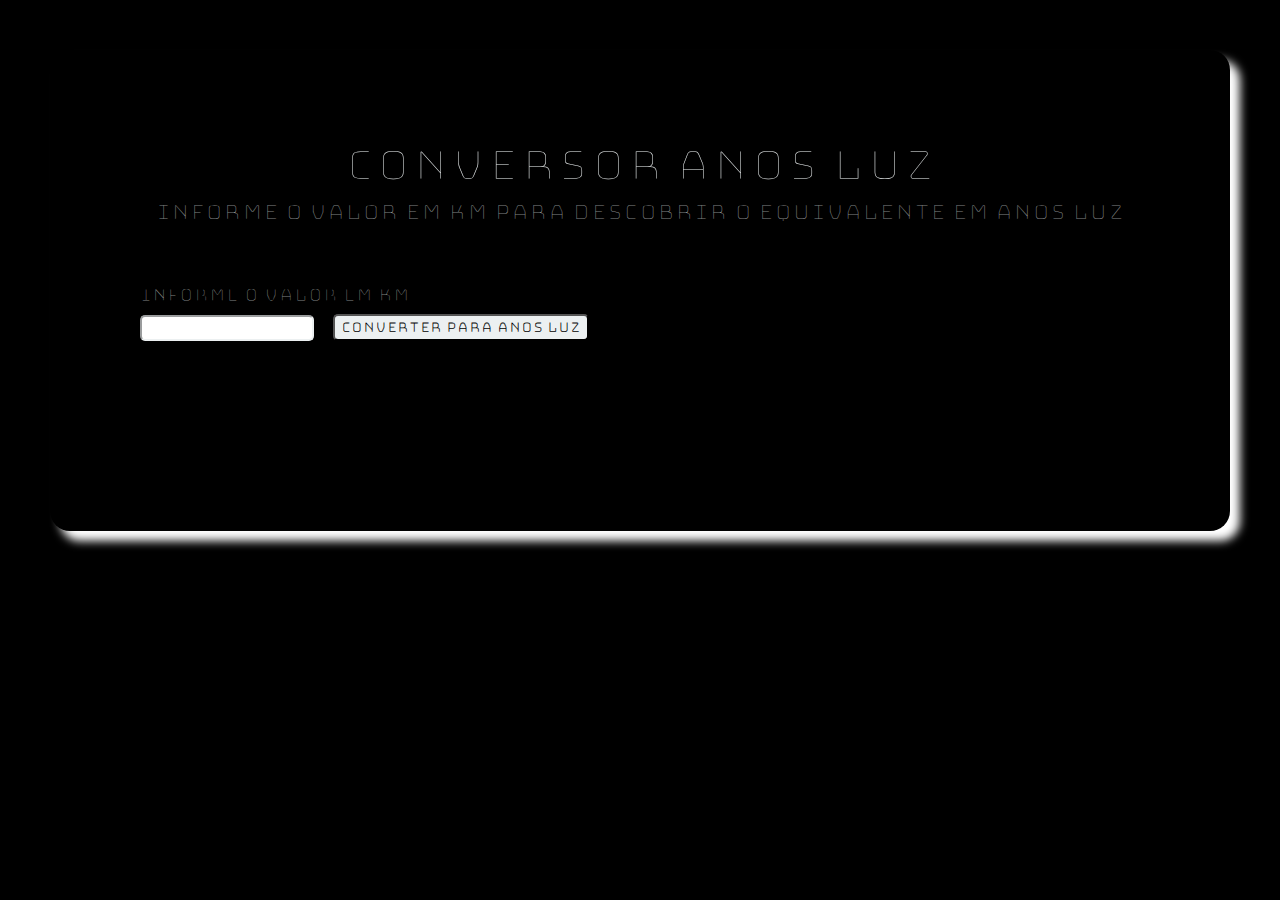
<file: ConversorAnosLuz/index.html>
<!DOCTYPE html>
<html lang="en">
    <head>
        <meta charset="UTF-8">
        <meta http-equiv="X-UA-Compatible" content="IE=edge">
        <meta name="viewport" content="width=device-width, initial-scale=1.0">
        <link type="text/css" rel="stylesheet" href="assets/css/reset.css">
        <link rel="preconnect" href="https://fonts.googleapis.com">
        <link rel="preconnect" href="https://fonts.gstatic.com" crossorigin>
        <link href="https://fonts.googleapis.com/css2?family=Bungee+Hairline&display=swap" rel="stylesheet">
        <link type="text/css" rel="stylesheet" href="assets/css/style.css">
        <title>Imersão Dev Alura - Aula 02</title>
    </head>
    <body>
        <div class="container-img">
            <div class="container-main">
                <header>
                    <h1>Conversor Anos Luz</h1>
                </header>

                <main>
                    <p class="description">
                        Informe o valor em Km para descobrir o equivalente em anos luz
                    </p>
                    <label>Informe o valor em km</label><br>
                    <input type="number" id="user-value"/>
                    <button type="button" onclick="convertToYL()">Converter para Anos Luz</button>
                    <p id="result"></p>
                </main>
            </div>
        </div>
        
        <script type="text/javascript" src="assets/js/script.js"></script>
    </body>
</html>
</file>
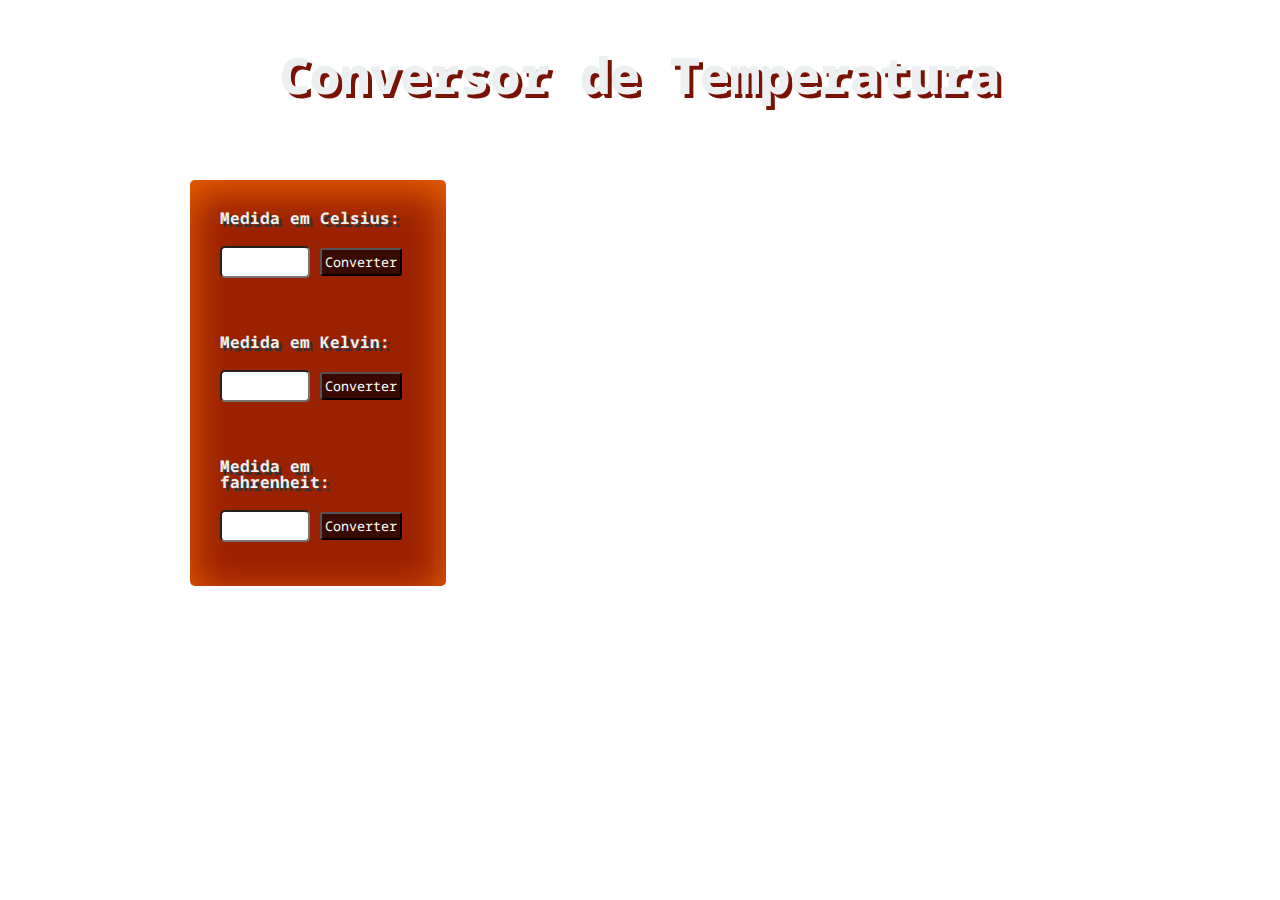
<file: ConversorDeTemperatura/index.html>
<html>
    <head>
        <title> Imersão Dev Alura - Aula 01 </title>
        <link type="text/css" rel="stylesheet" href="assets/css/reset.css">
        <link rel="preconnect" href="https://fonts.googleapis.com">
        <link rel="preconnect" href="https://fonts.gstatic.com" crossorigin>
        <link href="https://fonts.googleapis.com/css2?family=Noto+Sans+Mono:wght@200;300;400;700;900&display=swap" rel="stylesheet">
        <link type="text/css" rel="stylesheet" href="assets/css/style.css">
    </head>
    <body>
        <header>
            <h1>Conversor de Temperatura</h1>
        </header>

        <main>
            <section>
                <div class="container-temperature">
                    <label class="lbl-measure">Medida em Celsius:</label>
                    <input type="number" class="user-value" id="value-celsius"></input>
                    <button type="button" class="btn-convert" id="btn-celsius" onclick="convertCelsius()">Converter</button>
                </div>
                <br><br>
                <div class="container-temperature">
                    <label class="lbl-measure">Medida em Kelvin:</label>
                    <input type="number" class="user-value" id="value-kelvin"></input>
                    <button type="button" class="btn-convert" id="btn-kelvin" onclick="convertKelvin()">Converter</button>
                </div>
                <br><br>
                <div class="container-temperature">
                    <label class="lbl-measure">Medida em fahrenheit:</label>
                    <input type="number" class="user-value" id="value-fahrenheit"></input>
                    <button type="button" class="btn-convert" id="btn-fahrenheit" onclick="convertFahrenheit()">Converter</button>
                </div>
            </section>

            <aside>
                <p id="result"></p>
            </aside>
        </main>

        <script type="text/javascript" src="assets/js/script.js"></script>
    </body>
</html>
</file>
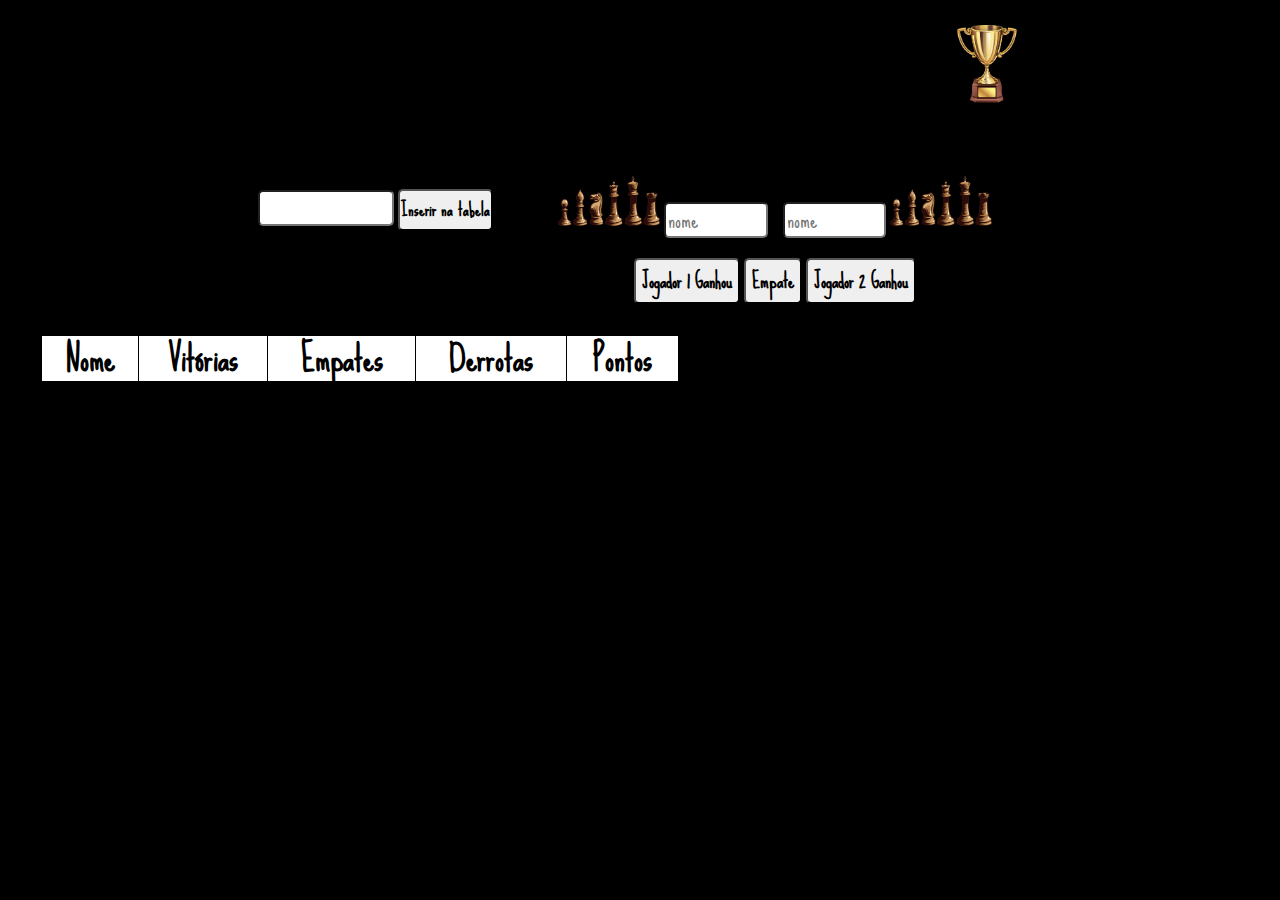
<file: Xadrez/index.html>
<!DOCTYPE html>
<html lang="en">
<head>
    <meta charset="UTF-8">
    <meta http-equiv="X-UA-Compatible" content="IE=edge">
    <meta name="viewport" content="width=device-width, initial-scale=1.0">
    <link type="text/css" rel="stylesheet" href="assets/css/reset.css">
    <link rel="preconnect" href="https://fonts.googleapis.com">
    <link rel="preconnect" href="https://fonts.gstatic.com" crossorigin>
    <link href="https://fonts.googleapis.com/css2?family=Sue+Ellen+Francisco&display=swap" rel="stylesheet">
    <link type="text/css" rel="stylesheet" href="assets/css/style.css">
    <title>Imersão Dev Alura - Aula 06</title>
</head>
<body>

    <header>
        <h1>Tabela de classificação</h1>
        <div class="current-winner">
            <img src="assets/img/trofeu.png">
            <p>Atual Vencedor(a):</p>
            <h3 id="winner"></h3>
        </div>
    </header>

    <main>
        <div class="register-player">
            <label id="lbl-register">Informe o nome do(a) jogador(a):</label><br>
            <input class="text-input" type="text" id="player-name">
            <button id="btn-register" type="submit" onclick="register()">Inserir na tabela</button>
        </div>

        <div class="round">
            <label id="lbl-round">Partida</label><br>
            <img src="assets/img/chess2.png" style="width: 8vw;">
            <input class="text-input" id="input-player1" type="text" placeholder="nome"> 
            X
            <input class="text-input" id="input-player2" type="text" placeholder="nome">
            <img src="assets/img/chess2.png" style="width: 8vw;"><br>
        
            <div class="container-buttons">
                <button id="player1-won" type="submit" onclick="player1Won()">Jogador 1 Ganhou</button>
                <button id="btn-draw" type="submit" onclick="addDraw()">Empate</button>
                <button id="player2-won" type="submit" onclick="player2Won()">Jogador 2 Ganhou</button><br>
            </div>
        </div>
    </main>

    <table>
        <thead>
            <tr>
                <th>Nome</th>
                <th>Vitórias</th>
                <th>Empates</th>
                <th>Derrotas</th>
                <th>Pontos</th>
            </tr>
        </thead>
        <tbody id="playersTable"></tbody>
    </table>
    
    <script type="text/javascript" src="assets/js/script.js"></script>
</body>
</html>
</file>
<file: ConversorAnosLuz/assets/css/style.css>
body {
    background-color: #000;
    background-image: url(https://images.pexels.com/photos/816608/pexels-photo-816608.jpeg?auto=compress&cs=tinysrgb&dpr=2&h=650&w=940);
    font-family: 'Bungee Hairline', cursive;
}

.container-img {
    margin: 50px;
    background-image: url(https://media1.giphy.com/media/l1KXtGiWieAhji91u/giphy.gif?cid=ecf05e470sgbo86evltdg9qxet41pzc1kpe715y1h38wudef&rid=giphy.gif&ct=g);
    background-repeat: no-repeat;
    background-size: cover;
    padding: 90px;
    border-radius: 20px;
    box-shadow: 10px 10px 10px #fff;
}

header {
    text-align: center;
    text-shadow: 5px 5px #000;
    font-size: 50px;
    color: #ecf0f1;
}

.description {
    text-align: center;
    text-shadow: 4px 4px #000;
    font-size: 25px;
    margin-top: 10px;
    margin-bottom: 60px;
    color:#ecf0f1;
}

label {
    text-align: left;
    text-shadow: 4px 4px #000;
    font-size: 20px;
    color:#ecf0f1;
}

input {
    text-align: left;
    font-size: 15px;
    margin-top: 10px;
    border-radius: 5px;
    border-color: #ecf0f1;
    width: 13vw;
    font-family: 'Bungee Hairline', cursive;
    font-weight: 900;
}

button {
    font-size: 16px;
    margin-left: 15px;
    background-color: #ecf0f1;
    border-color: #000;
    border-radius: 5px;
    font-family: 'Bungee Hairline', cursive;
    font-weight: 900;
}

button:hover {
    text-align: left;
    font-size: 17px;
    background-color: #D980FA;
    border-color: #000;
}

main #result {
    margin-top: 100px;
    text-align: center;
    text-shadow: 3px 3px #000;
    font-size: 30px;
    font-weight: 900;
    color: #ecf0f1;
}
</file>
<file: ConversorDeTemperatura/assets/css/style.css>
body {
    font-family: 'Noto Sans Mono', monospace;
    background-image: url(https://images.pexels.com/photos/270815/pexels-photo-270815.jpeg?auto=compress&cs=tinysrgb&dpr=2&h=650&w=940);
    background-size: cover;
    background-repeat: no-repeat;
}

header {
    margin-top: 50px;
    text-align: center;
}

header h1 {
    font-weight: 900;
    font-size: 50px;
    color: #ecf0f1;
    text-shadow: 4px 4px #7a1204;
}

main {
    display: flex;
}

section {
    margin-left: 190px;
    margin-top: 80px;
    width: 20vw;
    padding: 30px;
    border-radius: 5px;
    background-color: #9a2102;
    box-shadow: inset 0 10px 40px #f16500;
    background-image: url(https://img2.gratispng.com/20180410/duw/kisspng-computer-icons-download-temperature-5accebbc2b56a7.8982183015233791321775.jpg);
    background-size: 50px 50px, 10px 30px;
    background-repeat: repeat-x;
    background-position: 0 bottom;
    padding-bottom: 20px;
}

.container-temperature {
    padding-bottom: 20px;
}

.lbl-measure {
    display: block;
    padding-bottom: 20px;
    color: #ecf0f1;
    text-shadow: 3px 3px #2d3436;
    font-weight: 700;
}

.user-value {
    font-family: 'Noto Sans Mono', monospace;
    font-weight: 400;
    border-radius: 5px;
    padding: 5px;
    width: 7vw;
    margin-bottom: 4px;
}

.btn-convert {
    border-radius: 3px;
    font-family: 'Noto Sans Mono', monospace;
    font-weight: 400;
    padding: 3px;
    background-color: #370901;
    color: #fff;
}

aside {
    margin: 200px 120px 0 90px;
}

aside #result {
    font-size: 30px;
    text-shadow: none;
    font-weight: 700;
    color: #ecf0f1;
    text-shadow: 5px 5px #000;
}

body:hover {
    background-image: url(https://i.picsum.photos/id/1020/4288/2848.jpg?hmac=Jo3ofatg0fee3HGOliAIIkcg4KGXC8UOTO1dm5qIIPc);
}

body:hover header h1 {
    color: #2d3436;
    text-shadow: 4px 4px #a3aec1;
}

body:hover section {
    box-shadow: inset 0 10px 40px #2d3436;
    background-color: #b0afa8;
}

body:hover .lbl-measure {
    color: #2d3436;
    text-shadow: 1px 1px #ecf0f1;
}

body:hover .btn-convert {
    background-color: #a3aec1;
    color:#ecf0f1;
}

.btn-convert:hover {
    font-size: 14px;
}

body:hover aside #result {
    font-weight: 400;
    color: #000;
    text-shadow: 4px 4px #ecf0f1;
}
</file>
<file: Xadrez/assets/css/style.css>
body {
    font-family: 'Sue Ellen Francisco', cursive;
    min-height: 400px;
    background-size: cover;
    background-repeat: no-repeat;
    background-color: #000;
    background-image: url(https://images.pexels.com/photos/112854/pexels-photo-112854.jpeg?auto=compress&cs=tinysrgb&dpr=2&h=650&w=940);
}

header {
    display: flex;
    justify-content: space-between;
}

header h1 {
    font-size: 70px;
    margin-top: 20px;
    margin-left: 20px;
    color: #000;
    font-weight: 700;
}

.current-winner {
    display: flex;
    margin-right: 40px;
    color: #000;
    margin-top: 20px;
}

.current-winner img {
    width: 7vw;
}

.current-winner p {
    font-size: 40px;
    font-weight: 600;
}

.current-winner #winner {
    font-size: 40px;
    font-weight: 700;
}

main {
    display: flex;
    justify-content: center;
    margin-top: 40px;
}

.register-player {
    text-align: center;
}

.register-player #lbl-register {
    color: #000;
    font-size: 30px;
    font-weight: bolder;
}

.register-player #player-name {
    width: 10vw;
    margin-top: 13px;
}

.text-input {
    border-radius: 5px;
    border-color: #000 bolder;
    width: 18%;
    height: 30px;
    font-size: 23px;
    font-family: 'Sue Ellen Francisco', cursive;
}

.register-player #btn-register {
    font-size: 18px;
    font-family: 'Sue Ellen Francisco', cursive;
    padding: 1px;
    font-weight: bolder;
    border-radius: 5px;
    border-color: #000 bolder;
    margin-top: 13px;
}

.round {
    text-align: center;
    color: #000;
    font-weight: 600;
}

.round #lbl-round {
    font-size: 30px;
    color: #000;
}

.container-buttons {
    margin-top: 20px;
}

.container-buttons button {
    font-size: 20px;
    font-family: 'Sue Ellen Francisco', cursive;
    border-radius: 5px;
    border-color: #000 bolder;
    font-weight: 600;
}

table {
    border: 2px solid #000;
    border-collapse: collapse;
    margin-top: 30px;
    width: 50vw;
    background-color: #fff;
    margin-left: 40px;
}

th,
tr,
td {
    border: solid 1px #000;
    color: #000;
    font-weight: bolder;
    font-size: 35px;
    padding: 5px;
}

td {
    font-size: 28px;
}
</file>
